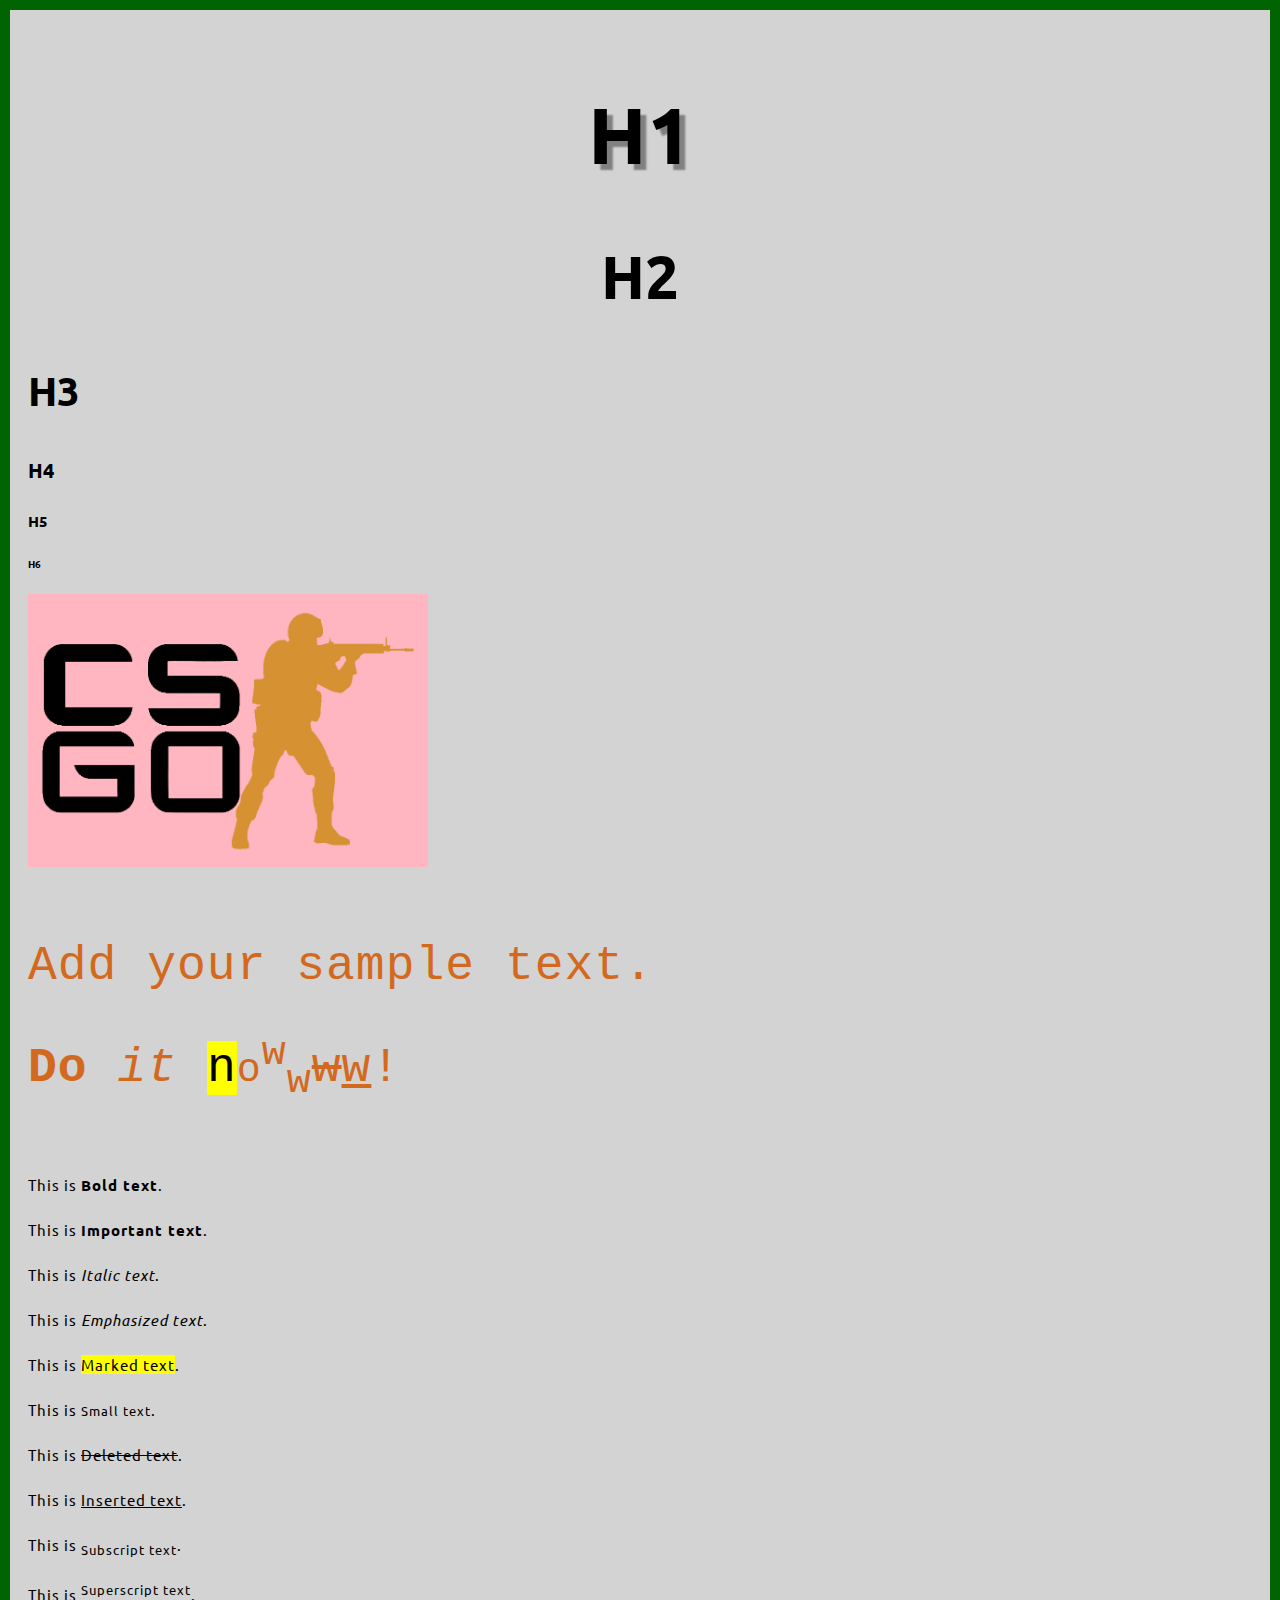
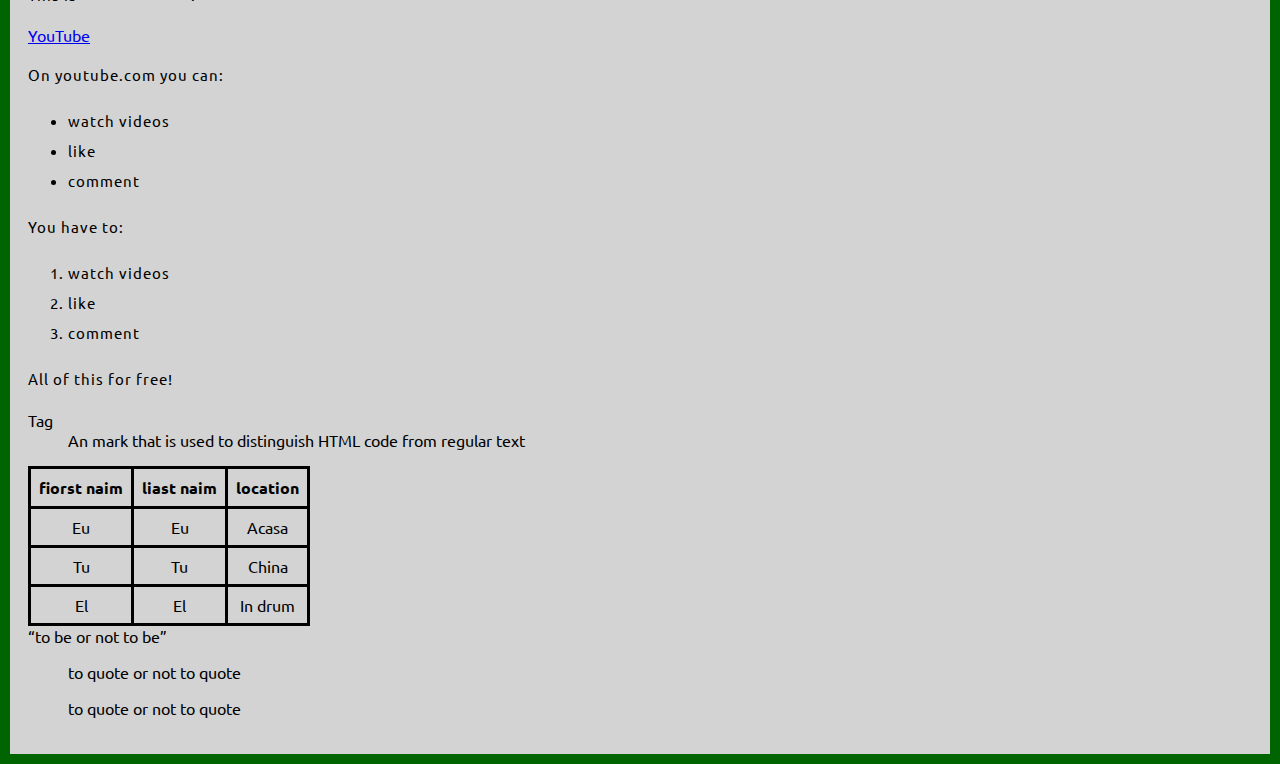
<file: index.html>
<!doctype html>

<html lang="en-US">

<head>

    <meta charset="utf-8" />
    <meta name="viewport" content="width=device-width" />
    <link href="example.css" rel="stylesheet" />
    <link rel="preconnect" href="https://fonts.googleapis.com">
    <link rel="preconnect" href="https://fonts.gstatic.com" crossorigin>
    <link href="https://fonts.googleapis.com/css2?family=Ubuntu:ital,wght@0,300;0,400;0,500;0,700;1,300;1,400;1,500;1,700&display=swap" rel="stylesheet">
    <title>MaldavskyVariant</title>

</head>

<body>


    <h1 id="header1">H1</h1>
    <h2>H2</h2>
    <h3>H3</h3>
    <h4>H4</h4>
    <h5>H5</h5>
    <h6>H6</h6>
    
    <img id="csgoimg" src="images/csgo_logo.png" alt="cesegou" style="width:400px" />
    <p style="font-family:monospace;font-size:300%;color:chocolate">Add your sample text.<br><b>D</b><strong>o</strong> <i>i</i><em>t</em> <mark>n</mark><small>o</small><sup>w</sup><sub>w</sub><del>w</del></del><ins>w</ins>!</p>
    <p>This is <b>Bold text</b>.</p>
    <p>This is <strong>Important text</strong>.</p>
    <p>This is <i>Italic text</i>.</p>
    <p>This is <em>Emphasized text</em>.</p>
    <p>This is <mark>Marked text</mark>.</p>
    <p>This is <small>Small text</small>.</p>
    <p>This is <del>Deleted text</del>.</p>
    <p>This is <ins>Inserted text</ins>.</p>
    <p>This is <sub>Subscript text</sub>.</p>
    <p>This is <sup> Superscript text</sup>.</p>
    <a href="https://www.youtube.com" target="_blank">YouTube</a>
    <p>On youtube.com you can:</p>
        <ul>
            <li>watch videos</li>
            <li>like</li>
            <li>comment</li>
        </ul>
    <p>You have to:</p>
        <ol>
            <li>watch videos</li>
            <li>like</li>
            <li>comment</li>

        </ol>
    <p>All of this for free!</p>
    <dl>
        <dt>Tag</dt>
        <dd>An mark that is used to distinguish HTML code from regular text</dd>
    </dl>
    <table>
        <tr>
            <th>fiorst naim</th>
            <th>liast naim</th>
            <th>location</th>
        </tr>
        <tr>
            <td>Eu</td>
            <td>Eu</td>
            <td>Acasa</td>
        </tr>
        <tr>
            <td>Tu</td>
            <td>Tu</td>
            <td>China</td>
        </tr>
        <tr>
            <td>El</td>
            <td>El</td>
            <td>In drum</td>
        </tr>
    </table>
    
    <q>to be or not to be</q>
    <blockquote>to quote or not to quote</blockquote>
    <p><blockquote>to quote or not to quote</blockquote>
</p>

    <!-Write your comments here->

</body>

</html>
</file>
<file: example.css>
.ubuntu-light {
  font-family: "Ubuntu", sans-serif;
  font-weight: 300;
  font-style: normal;
}

.ubuntu-regular {
  font-family: "Ubuntu", sans-serif;
  font-weight: 400;
  font-style: normal;
}

.ubuntu-medium {
  font-family: "Ubuntu", sans-serif;
  font-weight: 500;
  font-style: normal;
}

.ubuntu-bold {
  font-family: "Ubuntu", sans-serif;
  font-weight: 700;
  font-style: normal;
}

.ubuntu-light-italic {
  font-family: "Ubuntu", sans-serif;
  font-weight: 300;
  font-style: italic;
}

.ubuntu-regular-italic {
  font-family: "Ubuntu", sans-serif;
  font-weight: 400;
  font-style: italic;
}

.ubuntu-medium-italic {
  font-family: "Ubuntu", sans-serif;
  font-weight: 500;
  font-style: italic;
}

.ubuntu-bold-italic {
  font-family: "Ubuntu", sans-serif;
  font-weight: 700;
  font-style: italic;
}

html {
  font-size: 16px;
  font-family: "Ubuntu", sans-serif;
  background-color:lightgray;
  /*text-shadow: 2px 2px 1px gray;*/
  border: 10px solid darkgreen;
  padding: 20px 10px;

}

/*css*/

table, th, td {
  border: 3px solid black;
  border-collapse: collapse;
}

th, td {
  padding: 8px;
  text-align: center;
}

h1 {
    font-size: 80px;
    text-align: center;
}

h2 {
    font-size: 60px;
    text-align: center;
}

h3 {
    font-size: 40px;
}

h4 {
    font-size: 20px;
}

h5 {
    font-size: 15px;
}

h6 {
    font-size: 10px;
}

p,
li {
  font-size: 15px;
  line-height: 2;
  letter-spacing: 1px;
}

#header1 {
    text-shadow: 6px 6px 2px gray;
}

#csgoimg {
    background-color: lightpink;
}
</file>
